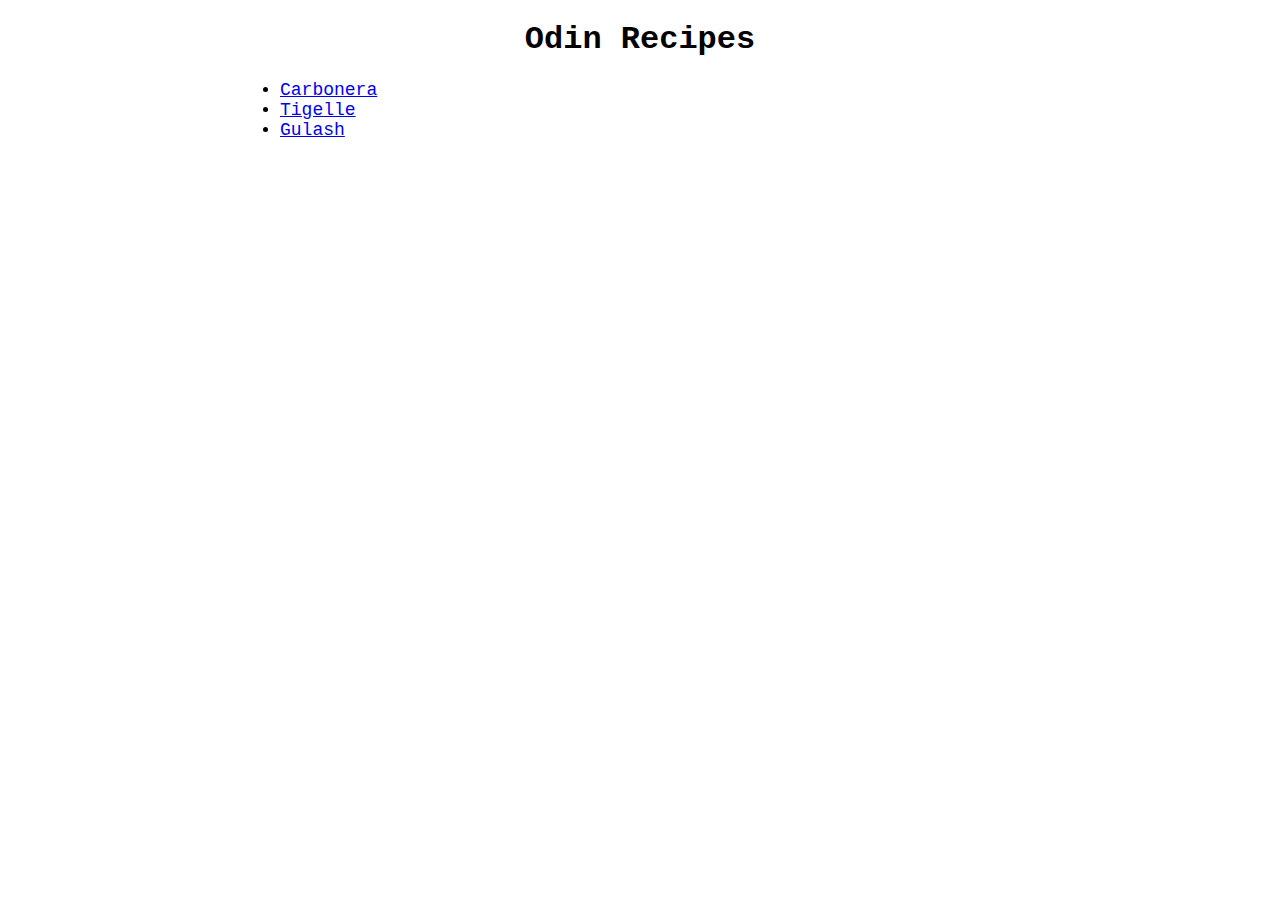
<file: index.html>
<!DOCTYPE html>
<html lang="en">
<head>
    <meta charset="UTF-8">
    <meta http-equiv="X-UA-Compatible" content="IE=edge">
    <meta name="viewport" content="width=device-width, initial-scale=1.0">
    <link rel="stylesheet" href="style.css">
    <title>Document</title>
</head>
<body>
    <h1>Odin Recipes</h1>

    <ul>
        <li><a href="recipes/carbonara.html">Carbonera</a></li>
        <li><a href="recipes/tigelle.html">Tigelle</a></li>
        <li><a href="recipes/gulash.html">Gulash</a></li>
    </ul>
</body>
</html>
</file>
<file: style.css>
body {
    font-family:'Courier New', Courier, monospace;
    font-size: 18px;
    max-width: 800px;
    margin: auto;
}

img {
    margin: auto;
    width: 800px;
    height: auto;
}

h1 {
    font-size: 32px;
    text-align: center;
}
</file>
